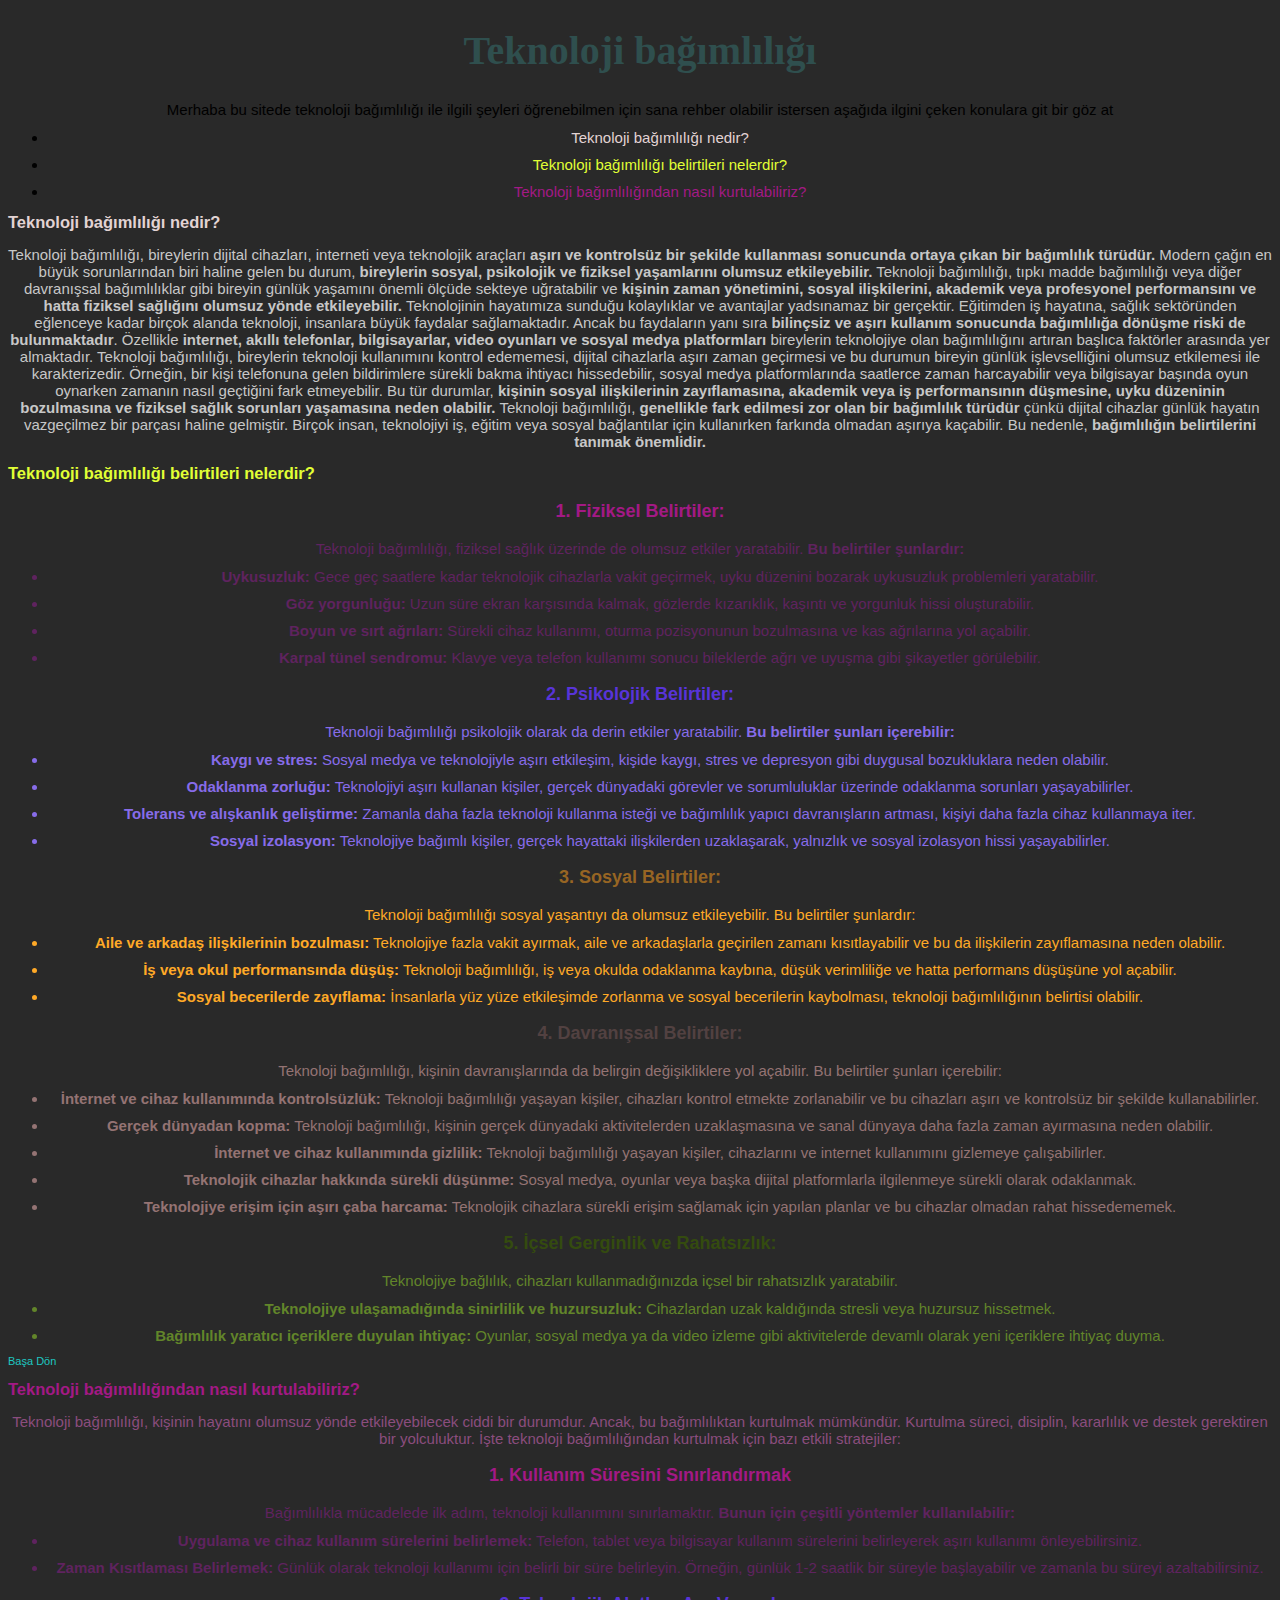
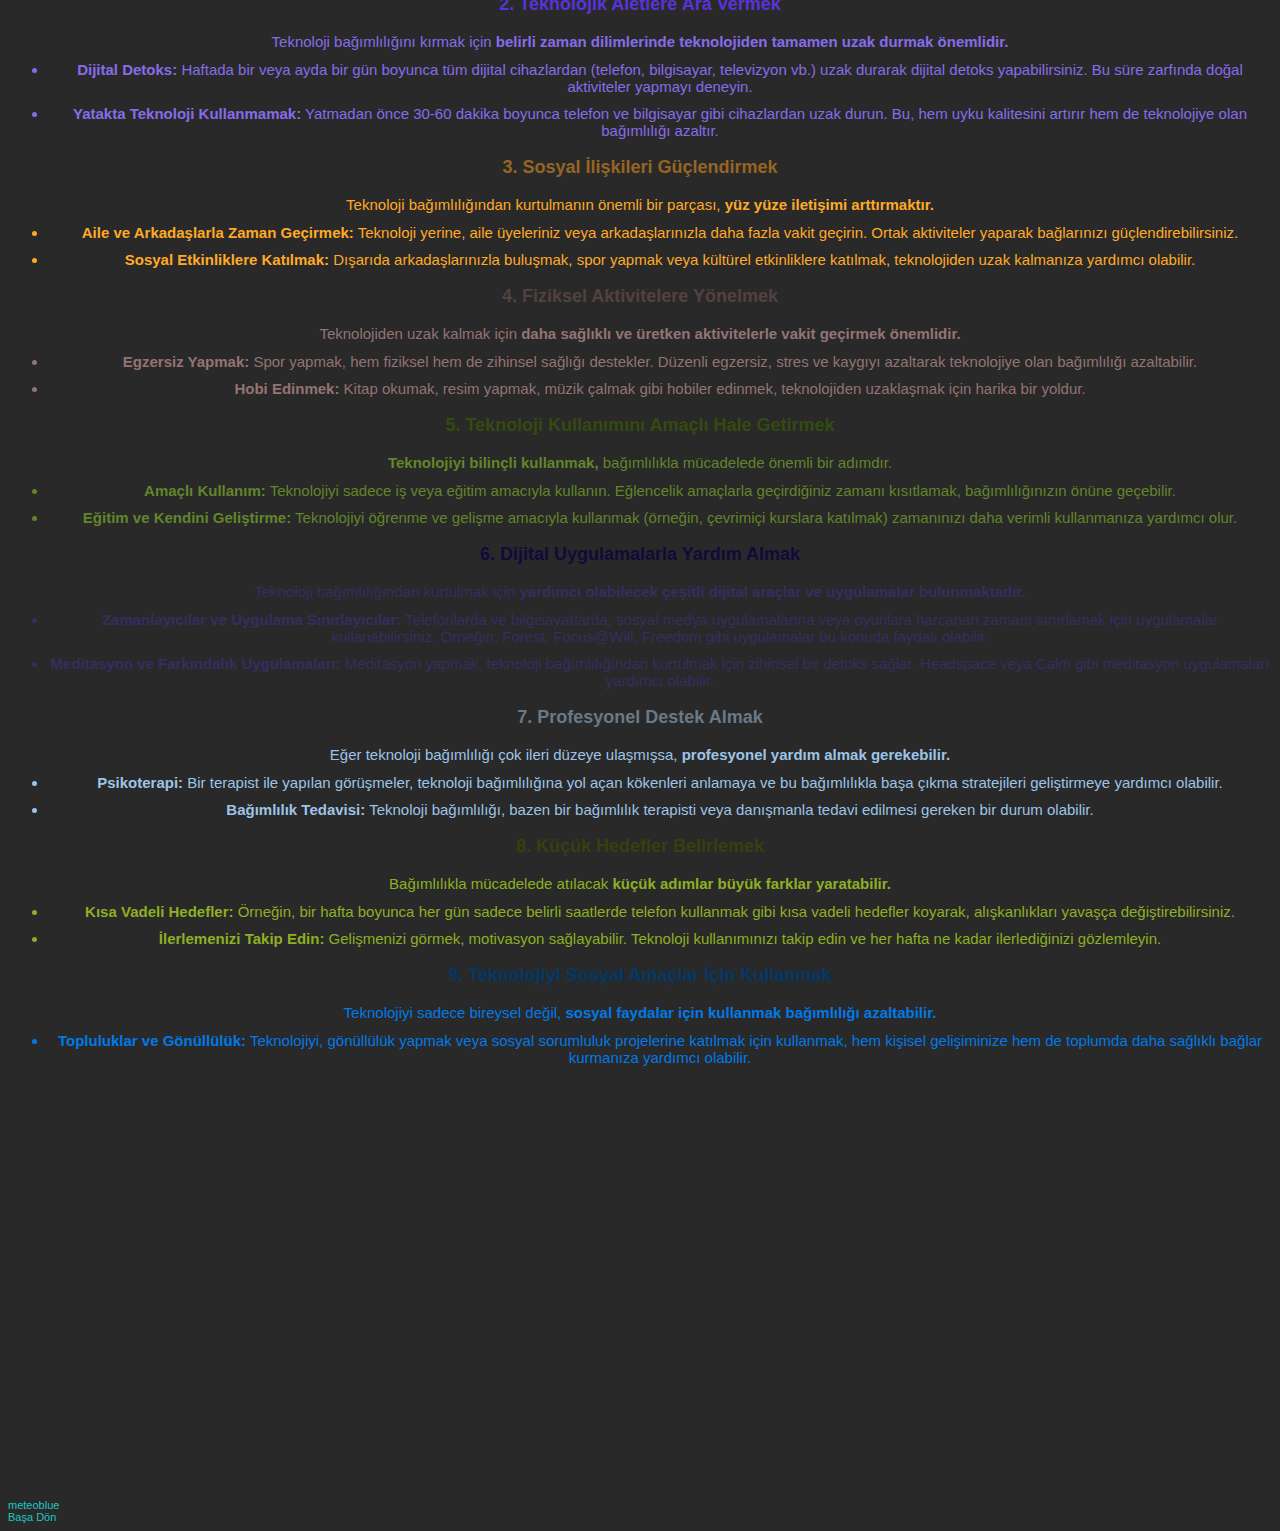
<file: index.html>
<!DOCTYPE html>
<html lang="en">
<head>
    <title>Başlığı olmayan bir site</title>
    <link rel="stylesheet" href="style.css">
    <meta charset="UTF-8">
    <meta name="viewport" content="width=device-width, initial-scale=1.0">
</head>
<body>










    <h1 id="bölüm-0">Teknoloji bağımlılığı</h1>
    <p>Merhaba bu sitede teknoloji bağımlılığı ile ilgili şeyleri öğrenebilmen için sana rehber olabilir istersen aşağıda ilgini çeken konulara git bir göz at</p>
    <ul>
        <li><a class="a-1" href="#bölüm-1">Teknoloji bağımlılığı nedir?</a></li>
        <li><a class="a-2" href="#bölüm-2">Teknoloji bağımlılığı belirtileri nelerdir?</a></li>
        <li><a class="a-3" href="#bölüm3">Teknoloji bağımlılığından nasıl kurtulabiliriz?</a></li>
        </ul>
    <h2 class="h2-1" id="bölüm-1">Teknoloji bağımlılığı nedir?</h2>
    <p class="p-1">
        Teknoloji bağımlılığı, bireylerin dijital cihazları, interneti veya teknolojik araçları <strong>aşırı ve kontrolsüz bir şekilde kullanması sonucunda ortaya çıkan bir bağımlılık türüdür.</strong> Modern çağın en büyük sorunlarından biri haline gelen bu durum, <strong>bireylerin sosyal, psikolojik ve fiziksel yaşamlarını olumsuz etkileyebilir.</strong> Teknoloji bağımlılığı, tıpkı madde bağımlılığı veya diğer davranışsal bağımlılıklar gibi bireyin günlük yaşamını önemli ölçüde sekteye uğratabilir ve <strong>kişinin zaman yönetimini, sosyal ilişkilerini, akademik veya profesyonel performansını ve hatta fiziksel sağlığını olumsuz yönde etkileyebilir. </strong>

        Teknolojinin hayatımıza sunduğu kolaylıklar ve avantajlar yadsınamaz bir gerçektir. Eğitimden iş hayatına, sağlık sektöründen eğlenceye kadar birçok alanda teknoloji, insanlara büyük faydalar sağlamaktadır. Ancak bu faydaların yanı sıra <strong>bilinçsiz ve aşırı kullanım sonucunda bağımlılığa dönüşme riski de bulunmaktadır</strong>. Özellikle <strong>internet, akıllı telefonlar, bilgisayarlar, video oyunları ve sosyal medya platformları</strong> bireylerin teknolojiye olan bağımlılığını artıran başlıca faktörler arasında yer almaktadır.
        
        Teknoloji bağımlılığı, bireylerin teknoloji kullanımını kontrol edememesi, dijital cihazlarla aşırı zaman geçirmesi ve bu durumun bireyin günlük işlevselliğini olumsuz etkilemesi ile karakterizedir. Örneğin, bir kişi telefonuna gelen bildirimlere sürekli bakma ihtiyacı hissedebilir, sosyal medya platformlarında saatlerce zaman harcayabilir veya bilgisayar başında oyun oynarken zamanın nasıl geçtiğini fark etmeyebilir. Bu tür durumlar, <strong>kişinin sosyal ilişkilerinin zayıflamasına, akademik veya iş performansının düşmesine, uyku düzeninin bozulmasına ve fiziksel sağlık sorunları yaşamasına neden olabilir.</strong>
        
        Teknoloji bağımlılığı, <strong>genellikle fark edilmesi zor olan bir bağımlılık türüdür</strong> çünkü dijital cihazlar günlük hayatın vazgeçilmez bir parçası haline gelmiştir. Birçok insan, teknolojiyi iş, eğitim veya sosyal bağlantılar için kullanırken farkında olmadan aşırıya kaçabilir. Bu nedenle, <strong>bağımlılığın belirtilerini tanımak önemlidir.</strong>
    </p> 









    <h2 class="h2-2" id="bölüm-2">Teknoloji bağımlılığı belirtileri nelerdir?</h2>

       <h3 class="h3-1"> 1. Fiziksel Belirtiler: </h3>
    <p class="p-2">

Teknoloji bağımlılığı, fiziksel sağlık üzerinde de olumsuz etkiler yaratabilir. <strong>Bu belirtiler şunlardır:</strong>
    </p>
    <ul>
<li class="li-1"><strong>Uykusuzluk:</strong> Gece geç saatlere kadar teknolojik cihazlarla vakit geçirmek, uyku düzenini bozarak uykusuzluk problemleri yaratabilir.</li>
<li class="li-1"><strong>Göz yorgunluğu:</strong> Uzun süre ekran karşısında kalmak, gözlerde kızarıklık, kaşıntı ve yorgunluk hissi oluşturabilir.</li>
<li class="li-1"><strong>Boyun ve sırt ağrıları:</strong> Sürekli cihaz kullanımı, oturma pozisyonunun bozulmasına ve kas ağrılarına yol açabilir.</li>
<li class="li-1"><strong>Karpal tünel sendromu:</strong> Klavye veya telefon kullanımı sonucu bileklerde ağrı ve uyuşma gibi şikayetler görülebilir.</li>
    </ul>



<h3 class="h3-2">2. Psikolojik Belirtiler:</h3>
<p class="p-3">
Teknoloji bağımlılığı psikolojik olarak da derin etkiler yaratabilir. <strong>Bu belirtiler şunları içerebilir:</strong>
</p>
<ul>
 <li class="li-2"><strong>Kaygı ve stres:</strong> Sosyal medya ve teknolojiyle aşırı etkileşim, kişide kaygı, stres ve depresyon gibi duygusal bozukluklara neden olabilir.</li>
<li class="li-2"><strong>Odaklanma zorluğu:</strong> Teknolojiyi aşırı kullanan kişiler, gerçek dünyadaki görevler ve sorumluluklar üzerinde odaklanma sorunları yaşayabilirler.</li>
<li class="li-2"><strong>Tolerans ve alışkanlık geliştirme:</strong> Zamanla daha fazla teknoloji kullanma isteği ve bağımlılık yapıcı davranışların artması, kişiyi daha fazla cihaz kullanmaya iter.</li>
<li class="li-2"><strong>Sosyal izolasyon:</strong> Teknolojiye bağımlı kişiler, gerçek hayattaki ilişkilerden uzaklaşarak, yalnızlık ve sosyal izolasyon hissi yaşayabilirler.</li>
</ul>





<h3 class="h3-3">3. Sosyal Belirtiler:</h3>
<p class="p-4">
Teknoloji bağımlılığı sosyal yaşantıyı da olumsuz etkileyebilir. Bu belirtiler şunlardır:
</p>
<ul>
<li class="li-3"><strong>Aile ve arkadaş ilişkilerinin bozulması:</strong> Teknolojiye fazla vakit ayırmak, aile ve arkadaşlarla geçirilen zamanı kısıtlayabilir ve bu da ilişkilerin zayıflamasına neden olabilir.</li>
<li class="li-3"><strong>İş veya okul performansında düşüş:</strong> Teknoloji bağımlılığı, iş veya okulda odaklanma kaybına, düşük verimliliğe ve hatta performans düşüşüne yol açabilir.</li>
<li class="li-3"><strong>Sosyal becerilerde zayıflama:</strong> İnsanlarla yüz yüze etkileşimde zorlanma ve sosyal becerilerin kaybolması, teknoloji bağımlılığının belirtisi olabilir.</li>





</ul>
<h3 class="h3-4">4. Davranışsal Belirtiler:</h3>
<p class="p-5">
    Teknoloji bağımlılığı, kişinin davranışlarında da belirgin değişikliklere yol açabilir. Bu belirtiler şunları içerebilir:
</p>
<ul>
<li class="li-4"><strong>İnternet ve cihaz kullanımında kontrolsüzlük:</strong> Teknoloji bağımlılığı yaşayan kişiler, cihazları kontrol etmekte zorlanabilir ve bu cihazları aşırı ve kontrolsüz bir şekilde kullanabilirler.</li>
<li class="li-4"><strong>Gerçek dünyadan kopma:</strong> Teknoloji bağımlılığı, kişinin gerçek dünyadaki aktivitelerden uzaklaşmasına ve sanal dünyaya daha fazla zaman ayırmasına neden olabilir.</li>
<li class="li-4"><strong>İnternet ve cihaz kullanımında gizlilik:</strong> Teknoloji bağımlılığı yaşayan kişiler, cihazlarını ve internet kullanımını gizlemeye çalışabilirler.</li>
<li class="li-4"><strong>Teknolojik cihazlar hakkında sürekli düşünme:</strong> Sosyal medya, oyunlar veya başka dijital platformlarla ilgilenmeye sürekli olarak odaklanmak.</li>
<li class="li-4"><strong>Teknolojiye erişim için aşırı çaba harcama:</strong> Teknolojik cihazlara sürekli erişim sağlamak için yapılan planlar ve bu cihazlar olmadan rahat hissedememek.</li>
</ul>








<h3 class="h3-5">5. İçsel Gerginlik ve Rahatsızlık:</h3>
<p class="p-6">
Teknolojiye bağlılık, cihazları kullanmadığınızda içsel bir rahatsızlık yaratabilir.
</p>
<ul>
<li class="li-5"><strong>Teknolojiye ulaşamadığında sinirlilik ve huzursuzluk:</strong> Cihazlardan uzak kaldığında stresli veya huzursuz hissetmek.</li>
<li class="li-5"><strong>Bağımlılık yaratıcı içeriklere duyulan ihtiyaç:</strong> Oyunlar, sosyal medya ya da video izleme gibi aktivitelerde devamlı olarak yeni içeriklere ihtiyaç duyma.</li>
</ul>
<a href="#bölüm-0">Başa Dön</a>















<h2 class="h2-3" id="bölüm3">Teknoloji bağımlılığından nasıl kurtulabiliriz?</h2>
<p class="p-7">Teknoloji bağımlılığı, kişinin hayatını olumsuz yönde etkileyebilecek ciddi bir durumdur. Ancak, bu bağımlılıktan kurtulmak mümkündür. Kurtulma süreci, disiplin, kararlılık ve destek gerektiren bir yolculuktur. İşte teknoloji bağımlılığından kurtulmak için bazı etkili stratejiler:
</p>





<h3 class="h3-1">1. Kullanım Süresini Sınırlandırmak</h3>
<p class="p-2">Bağımlılıkla mücadelede ilk adım, teknoloji kullanımını sınırlamaktır. <strong>Bunun için çeşitli yöntemler kullanılabilir:</strong></p>
<ul>
    <li class="li-1"><strong>Uygulama ve cihaz kullanım sürelerini belirlemek:</strong> Telefon, tablet veya bilgisayar kullanım sürelerini belirleyerek aşırı kullanımı önleyebilirsiniz.</li>
    <li class="li-1"><strong>Zaman Kısıtlaması Belirlemek:</strong> Günlük olarak teknoloji kullanımı için belirli bir süre belirleyin. Örneğin, günlük 1-2 saatlik bir süreyle başlayabilir ve zamanla bu süreyi azaltabilirsiniz.</li>
</ul>








<h3 class="h3-2">2. Teknolojik Aletlere Ara Vermek</h3>
<p class="p-3">Teknoloji bağımlılığını kırmak için <strong>belirli zaman dilimlerinde teknolojiden tamamen uzak durmak önemlidir.</strong></p>
<ul>
    <li class="li-2"><strong>Dijital Detoks:</strong> Haftada bir veya ayda bir gün boyunca tüm dijital cihazlardan (telefon, bilgisayar, televizyon vb.) uzak durarak dijital detoks yapabilirsiniz. Bu süre zarfında doğal aktiviteler yapmayı deneyin.</li> 
    <li class="li-2"><strong>Yatakta Teknoloji Kullanmamak:</strong> Yatmadan önce 30-60 dakika boyunca telefon ve bilgisayar gibi cihazlardan uzak durun. Bu, hem uyku kalitesini artırır hem de teknolojiye olan bağımlılığı azaltır.</li> 
</ul>









<h3 class="h3-3">3. Sosyal İlişkileri Güçlendirmek</h3>
<p class="p-4">Teknoloji bağımlılığından kurtulmanın önemli bir parçası, <strong>yüz yüze iletişimi arttırmaktır.</strong></p>
<ul>
    <li class="li-3"><strong>Aile ve Arkadaşlarla Zaman Geçirmek:</strong> Teknoloji yerine, aile üyeleriniz veya arkadaşlarınızla daha fazla vakit geçirin. Ortak aktiviteler yaparak bağlarınızı güçlendirebilirsiniz.</li>
    <li class="li-3"><strong>Sosyal Etkinliklere Katılmak:</strong> Dışarıda arkadaşlarınızla buluşmak, spor yapmak veya kültürel etkinliklere katılmak, teknolojiden uzak kalmanıza yardımcı olabilir.</li>
</ul>







<h3 class="h3-4">4. Fiziksel Aktivitelere Yönelmek</h3>
<p class="p-5">Teknolojiden uzak kalmak için <strong>daha sağlıklı ve üretken aktivitelerle vakit geçirmek önemlidir.</strong></p>
<ul>
    <li class="li-4"><strong>Egzersiz Yapmak:</strong> Spor yapmak, hem fiziksel hem de zihinsel sağlığı destekler. Düzenli egzersiz, stres ve kaygıyı azaltarak teknolojiye olan bağımlılığı azaltabilir.</li>
    <li class="li-4"><strong>Hobi Edinmek:</strong> Kitap okumak, resim yapmak, müzik çalmak gibi hobiler edinmek, teknolojiden uzaklaşmak için harika bir yoldur.</li>
</ul>











<h3 class="h3-5">5. Teknoloji Kullanımını Amaçlı Hale Getirmek</h3>
<p class="p-6"><strong>Teknolojiyi bilinçli kullanmak,</strong> bağımlılıkla mücadelede önemli bir adımdır.</p>
<ul>
    <li class="li-5"><strong>Amaçlı Kullanım:</strong> Teknolojiyi sadece iş veya eğitim amacıyla kullanın. Eğlencelik amaçlarla geçirdiğiniz zamanı kısıtlamak, bağımlılığınızın önüne geçebilir.</li>
    <li class="li-5"><strong>Eğitim ve Kendini Geliştirme:</strong> Teknolojiyi öğrenme ve gelişme amacıyla kullanmak (örneğin, çevrimiçi kurslara katılmak) zamanınızı daha verimli kullanmanıza yardımcı olur.</li>
</ul>








<h3 class="h3-6">6. Dijital Uygulamalarla Yardım Almak</h3>
<p class="p-8">Teknoloji bağımlılığından kurtulmak için <strong>yardımcı olabilecek çeşitli dijital araçlar ve uygulamalar bulunmaktadır.</strong></p>
<ul>
    <li class="li-6"><strong>Zamanlayıcılar ve Uygulama Sınırlayıcılar:</strong> Telefonlarda ve bilgisayarlarda, sosyal medya uygulamalarına veya oyunlara harcanan zamanı sınırlamak için uygulamalar kullanabilirsiniz. Örneğin, Forest, Focus@Will, Freedom gibi uygulamalar bu konuda faydalı olabilir.</li>
    <li class="li-6"><strong>Meditasyon ve Farkındalık Uygulamaları:</strong> Meditasyon yapmak, teknoloji bağımlılığından kurtulmak için zihinsel bir detoks sağlar. Headspace veya Calm gibi meditasyon uygulamaları yardımcı olabilir.</li>
</ul>









<h3 class="h3-7">7. Profesyonel Destek Almak</h3>
<p class="p-9">Eğer teknoloji bağımlılığı çok ileri düzeye ulaşmışsa, <strong>profesyonel yardım almak gerekebilir.</strong></p>
<ul>
    <li class="li-7"><strong>Psikoterapi:</strong> Bir terapist ile yapılan görüşmeler, teknoloji bağımlılığına yol açan kökenleri anlamaya ve bu bağımlılıkla başa çıkma stratejileri geliştirmeye yardımcı olabilir.</li>
    <li class="li-7"><strong>Bağımlılık Tedavisi:</strong> Teknoloji bağımlılığı, bazen bir bağımlılık terapisti veya danışmanla tedavi edilmesi gereken bir durum olabilir.</li>
</ul>










<h3 class="h3-8">8. Küçük Hedefler Belirlemek</h3>
<p class="p-10">Bağımlılıkla mücadelede atılacak <strong>küçük adımlar büyük farklar yaratabilir.</strong></p>
<ul>
    <li class="li-8"><strong>Kısa Vadeli Hedefler:</strong> Örneğin, bir hafta boyunca her gün sadece belirli saatlerde telefon kullanmak gibi kısa vadeli hedefler koyarak, alışkanlıkları yavaşça değiştirebilirsiniz.</li>
    <li class="li-8"><strong>İlerlemenizi Takip Edin:</strong> Gelişmenizi görmek, motivasyon sağlayabilir. Teknoloji kullanımınızı takip edin ve her hafta ne kadar ilerlediğinizi gözlemleyin.</li>
</ul>











<h3 class="h3-9">9. Teknolojiyi Sosyal Amaçlar İçin Kullanmak</h3>
<p class="p-11">Teknolojiyi sadece bireysel değil, <strong>sosyal faydalar için kullanmak bağımlılığı azaltabilir.</strong></p>
<ul>
    <li class="li-9"><strong>Topluluklar ve Gönüllülük:</strong> Teknolojiyi, gönüllülük yapmak veya sosyal sorumluluk projelerine katılmak için kullanmak, hem kişisel gelişiminize hem de toplumda daha sağlıklı bağlar kurmanıza yardımcı olabilir.</li>
</ul>





<iframe src="https://www.meteoblue.com/tr/hava/widget/daily/ip_romanya_675514?geoloc=fixed&days=4&tempunit=CELSIUS&windunit=KILOMETER_PER_HOUR&precipunit=MILLIMETER&coloured=coloured&pictoicon=1&maxtemperature=1&mintemperature=1&windspeed=1&windgust=0&winddirection=1&uv=0&humidity=0&precipitation=1&precipitationprobability=1&spot=1&pressure=0&layout=light"  frameborder="0" scrolling="NO" allowtransparency="true" sandbox="allow-same-origin allow-scripts allow-popups allow-popups-to-escape-sandbox" style="width: 1080px; height: 420px"></iframe><div><!-- DO NOT REMOVE THIS LINK --><a href="https://www.meteoblue.com/tr/hava/hafta/ip_romanya_675514?utm_source=daily_widget&utm_medium=linkus&utm_content=daily&utm_campaign=Weather%2BWidget" target="_blank" rel="noopener">meteoblue</a></div>

<a href="#bölüm-0">Başa Dön</a>
</body>
</html>
</file>
<file: style.css>
body {
    font-family: Arial, sans-serif;
    font-size: 11px; 
    background-color: #292929;
}
h1 {
    color: #2f4f4e; 
    font-size: 40px; 
    font-family: Georgia, serif;
    text-align: center;
}
p {
    font-size: 15px;
    text-align: center;
    margin: 10px 0;
}
a {
    color: #1ec7c1;
    text-decoration: none;
    margin: 10px 0;
    text-align: center;
}
.a-1 {
    color: rgb(226, 211, 211);
}
.a-2 {
    color: rgb(225, 255, 53);
}
.a-3 {
    color: rgb(163, 25, 133);
}
li {
    font-size: 15px;
    text-align: center;
    margin: 10px 0;
}
.li-1 {
    color: rgb(95, 35, 95);
}
.li-2 {
    color: rgb(135, 108, 233);
}
.resimler {
    display: flex;
    justify-content: center;
    align-items: center;
    margin: 10px 0;
}
h3 {
    font-size: 18px;
    text-align: center;
}

.h2-1 {
    color: rgb(226, 211, 211);
}
.p-1 {
    color: rgb(199, 199, 199);
}
.h2-2 {
    color: rgb(225, 255, 53);
}
.h3-1 {
    color: rgb(163, 25, 133);
}
.p-2 {
    color: rgb(95, 35, 95);
}
.h3-2 {
    color: rgb(88, 52, 216);
}
.p-3 {
    color: rgb(135, 108, 233);
}
.h3-3 {
    color: rgb(151, 101, 35);
}
.p-4 {
    color: rgb(255, 169, 39);
}
.li-3 {
    color: rgb(255, 169, 39);
}
.h3-4 {
    color:rgb(82, 65, 65)
}
.p-5 {
    color:rgb(148, 115, 115)
}
.li-4 {
    color:rgb(148, 115, 115)
}
.h3-5 {
    color:rgb(52, 75, 15)
}
.p-6 {
    color:rgb(98, 133, 42)
}
.li-5 {
    color:rgb(98, 133, 42)
}
.h2-3 {
    color:rgb(163, 25, 133)
}
.p-7 {
    color:rgb(139, 77, 126)
}
.h3-6 {
    color:#120a38
}
.p-8 {
    color:#362d61
}
.li-6 {
    color:#362d61
}
.h3-7 {
    color:rgb(104, 121, 136)
}
.p-9 {
    color:rgb(157, 196, 230)
}
.li-7 {
    color:rgb(157, 196, 230)
}
.h3-8 {
    color:#35410d
}
.p-10 {
    color:#8eaf23
}
.li-8 {
    color:#8eaf23
}
.h3-9 {
    color:#023868
}
.p-11 {
    color:#007ae6
}
.li-9 {
    color:#007ae6
}
@keyframes color-change {
    0% {
      color: rgb(255, 0, 0);
    }
    10% {
        color: rgb(28,28,28);
    }
    50% {
        color:rgb(88, 52, 216)
    }
    90% {
      color: rgb(0, 255, 242);
    }
  
    100% {
      color: rgb(30, 255, 0);
    }
}

h1:hover {
    animation: color-change 9s infinite;

}
a {
    animation: color-change 8s infinite;
    animation-range: 100;
}
</file>
